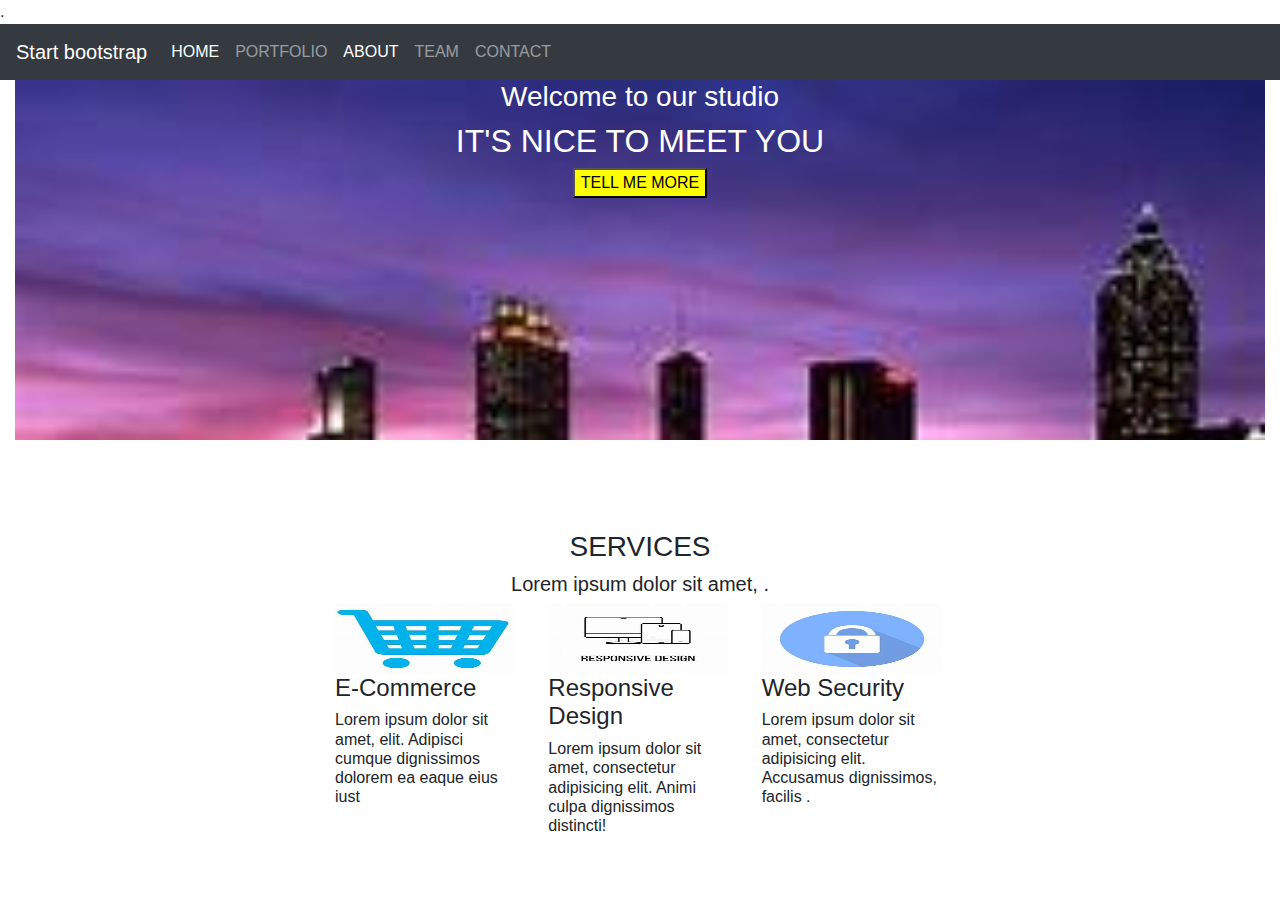
<file: index.html>
<!DOCTYPE html>
<html lang="en">
<head>
    <meta charset="UTF-8">
    <title>Title</title>
    <script src="bootstrap/js/jquery-3.4.0.js"></script>
    <script src="bootstrap/js/popper.min.js"></script>
    <script src="bootstrap/js/bootstrap.js"></script>

    <link rel="stylesheet" href="bootstrap/css/bootstrap.css">
    <link rel="stylesheet" href="bootstrap/css/custom.css">
    
    
</head>
<body>


<!--    start of navbar-->
.
    <nav class="navbar navbar-expand-md bg-dark navbar-dark">
        <!-- Brand -->
        <a class="navbar-brand" href="#">Start bootstrap</a>

        <!-- Toggler/collapsibe Button -->
        <button class="navbar-toggler" type="button" data-toggle="collapse" data-target="#collapsibleNavbar">
            <span class="navbar-toggler-icon"></span>
        </button>

        <!-- Navbar links -->
        <div class="collapse navbar-collapse" id="collapsibleNavbar">
            <ul class="navbar-nav">
                <li class="nav-item">
                    <a class="nav-link active" href="Home.html">HOME</a>
                </li>
                <li class="nav-item">
                    <a class="nav-link" href="#">PORTFOLIO</a>
                </li>
                <li class="nav-item">
                    <a class="nav-link active" href="About.html">ABOUT</a>
                </li>
                <li class="nav-item">
                    <a class="nav-link" href="#">TEAM</a>
                </li>
                <li class="nav-item">
                    <a class="nav-link" href="#">CONTACT</a>
                </li>
            </ul>
        </div>
    </nav>
<!--end of navbar-->



<div class="col-md-12">
<div class="index_row" style="background-image: url(resources/hom.jpeg);background-size: cover">
<div class="index_txt">
    <h3>Welcome to our studio</h3>
</div>
<div class="index_txt">
    <h2>IT'S NICE TO MEET YOU</h2>
</div>
<div class="index_txt">
    <button class="bt_3">TELL ME MORE</button>
</div>

</div>
</div>
<div class="empty_space"></div>
</body>
    <div class="div_centre">
        <h3>SERVICES</h3>

    </div>
    <div class="div_centre_2">
        <H5 >Lorem ipsum dolor sit amet, .</H5>
    </div>

<div class="lower_bottom">
    <div class="col-md-3"></div>
    <div class="col-md-2">
         <img src="resources/ecomm.jpeg" alt="commerce" class="img_1">
         <h4>E-Commerce</h4>
         <h6>Lorem ipsum dolor sit amet, elit. Adipisci cumque dignissimos dolorem ea eaque eius iust</h6>
    </div>

     <div class="col-md-2">
        <img src="resources/resp.jpeg" alt="responsive" class="img_1">
        <h4>Responsive Design</h4>
        <h6>Lorem ipsum dolor sit amet, consectetur adipisicing elit. Animi culpa dignissimos distincti!</h6>
    </div>
    <div class="col-md-2">
        <img src="resources/lock.jpeg" alt="lock" class="img_1">
        <h4>Web Security</h4>
        <h6>Lorem ipsum dolor sit amet, consectetur adipisicing elit. Accusamus dignissimos, facilis .</h6>
    </div>
        <div class="col-md-3"></div>
</div>

</html>
</file>
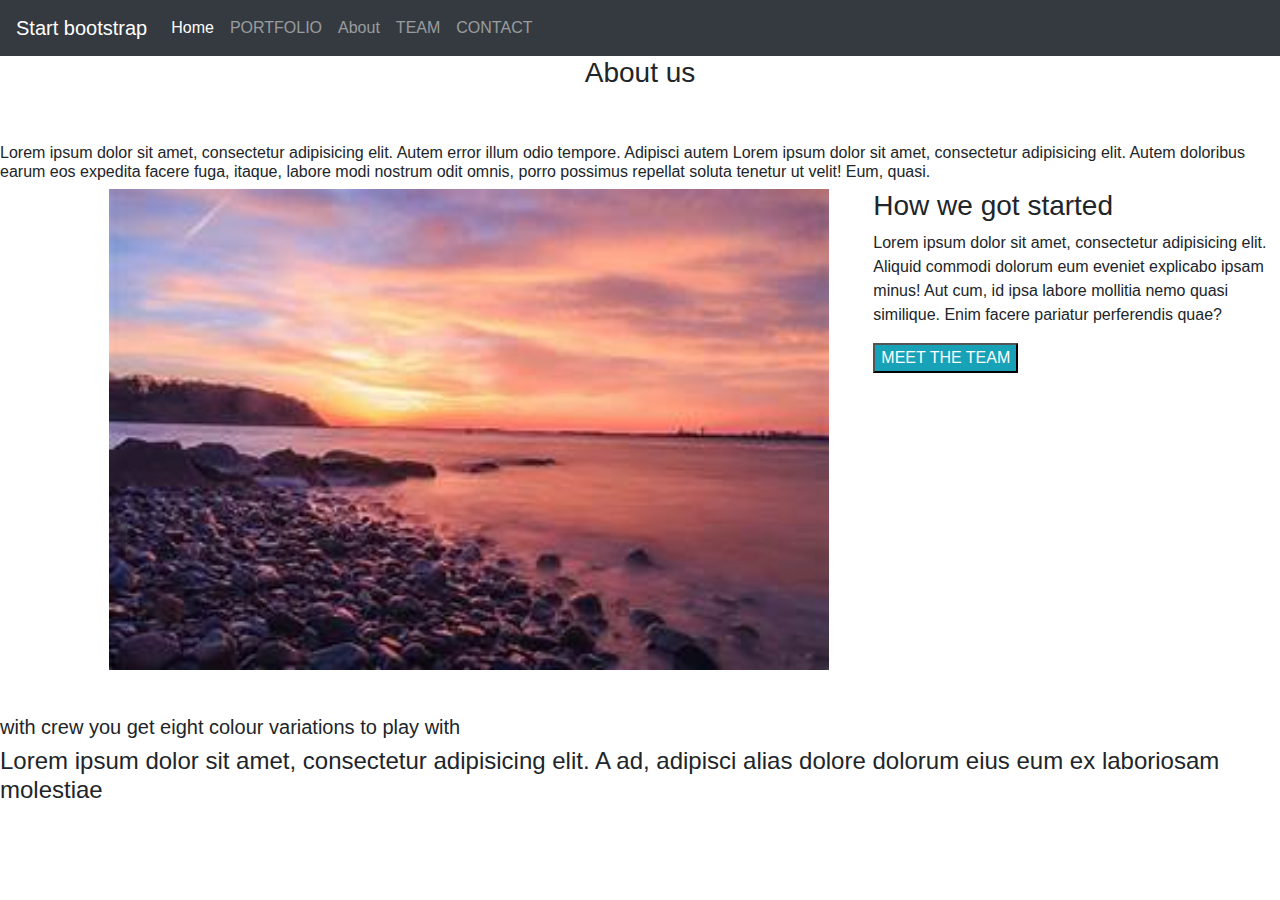
<file: About.html>
<!DOCTYPE html>
<html lang="en">
<head>
    <meta charset="UTF-8">
    <title>Home</title>
    <script src="bootstrap/js/jquery-3.4.0.js"></script>
    <script src="bootstrap/js/popper.min.js"></script>
    <script src="bootstrap/js/bootstrap.js"></script>

    <link rel="stylesheet" href="bootstrap/css/bootstrap.css">
    <link rel="stylesheet" href="bootstrap/css/custom.css">


</head>
<body>


<!--    start of navbar-->
<nav class="navbar navbar-expand-md bg-dark navbar-dark">
    <!-- Brand -->
    <a class="navbar-brand" href="#">Start bootstrap</a>

    <!-- Toggler/collapsibe Button -->
    <button class="navbar-toggler" type="button" data-toggle="collapse" data-target="#collapsibleNavbar">
        <span class="navbar-toggler-icon"></span>
    </button>

    <!-- Navbar links -->
    <div class="collapse navbar-collapse" id="collapsibleNavbar">
        <ul class="navbar-nav">
            <li class="nav-item">
                <a class="nav-link active" href="Home.html">Home</a>
            </li>
            <li class="nav-item">
                <a class="nav-link" href="#">PORTFOLIO</a>
            </li>
            <li class="nav-item">
                <a class="nav-link" href="About.html">About</a>
            </li>
            <li class="nav-item">
                <a class="nav-link" href="#">TEAM</a>
            </li>
            <li class="nav-item">
                <a class="nav-link" href="#">CONTACT</a>
            </li>
        </ul>
    </div>
</nav>

<!--end of navbar-->
<div class="title_div">
    <h3 >About us</h3>
</div>
    <div class="space_empty"></div>
<div class="title_div">
    <h6>Lorem ipsum dolor sit amet, consectetur adipisicing elit. Autem error illum odio tempore. Adipisci autem Lorem ipsum dolor sit amet, consectetur adipisicing elit. Autem doloribus earum eos expedita facere fuga, itaque, labore modi nostrum odit omnis, porro possimus repellat soluta tenetur ut velit! Eum, quasi.</h6>
</div>
<div class="row">
    <div class="col-md-1"></div>
    <div class="empty_space"></div>
    <div class="col-md-7">
        <img src="resources/sun1.jpeg" class="img_2" alt="sunset">


    </div>
    <div class="empty_space"></div>
    <div class="col-md-4 ">
        <h3>How we got started</h3>
        <p>Lorem ipsum dolor sit amet, consectetur adipisicing elit.
            Aliquid commodi dolorum eum eveniet explicabo
            ipsam minus! Aut cum, id ipsa labore mollitia nemo
            quasi similique. Enim facere pariatur perferendis quae?</p>
        <button class="bt">MEET THE TEAM</button>
    </div>
</div>
</body>
<div class="space_empty"></div>
<div class="mid_bottom">
    <h5>with crew you  get eight colour variations to play with</h5>
    <h4>Lorem ipsum dolor sit amet, consectetur adipisicing elit. A ad,
        adipisci alias dolore dolorum eius eum ex laboriosam molestiae </h4>

</div>
</html>
</file>
<file: bootstrap/css/custom.css>
.img_3{
    width: 100%;
    height: 50vh;
}
.div_centre{
    display: flex;
    justify-content: center;
}
.div_centre_2{
    display: flex;
    justify-content: center;
}
.col-md-3{
    width:30%;
}
.space_empty{
    height: 5vh;
}
.img_1{
    width: 20vh;
    height: 70px;
}
.lower_bottom{
    display: flex;
}
.img_2{
    width: 80vh;

}
.title_div{
    justify-content: center;
    display: flex;
}
.bt{
    color:white;
    background-color: #17a2b8;
}
.empty_space{
    height: 10vh;
}
.bt_2{
    background-color: #34ce57;
}
.row{
    background-image: image(hotpink);
}
.index_row{
    width: 100%;
    height: 40vh;
}
.bt_3{
    background-color: yellow;
}
.index_txt{
    justify-content: center;
    color: white;
    display: flex;
}
</file>
